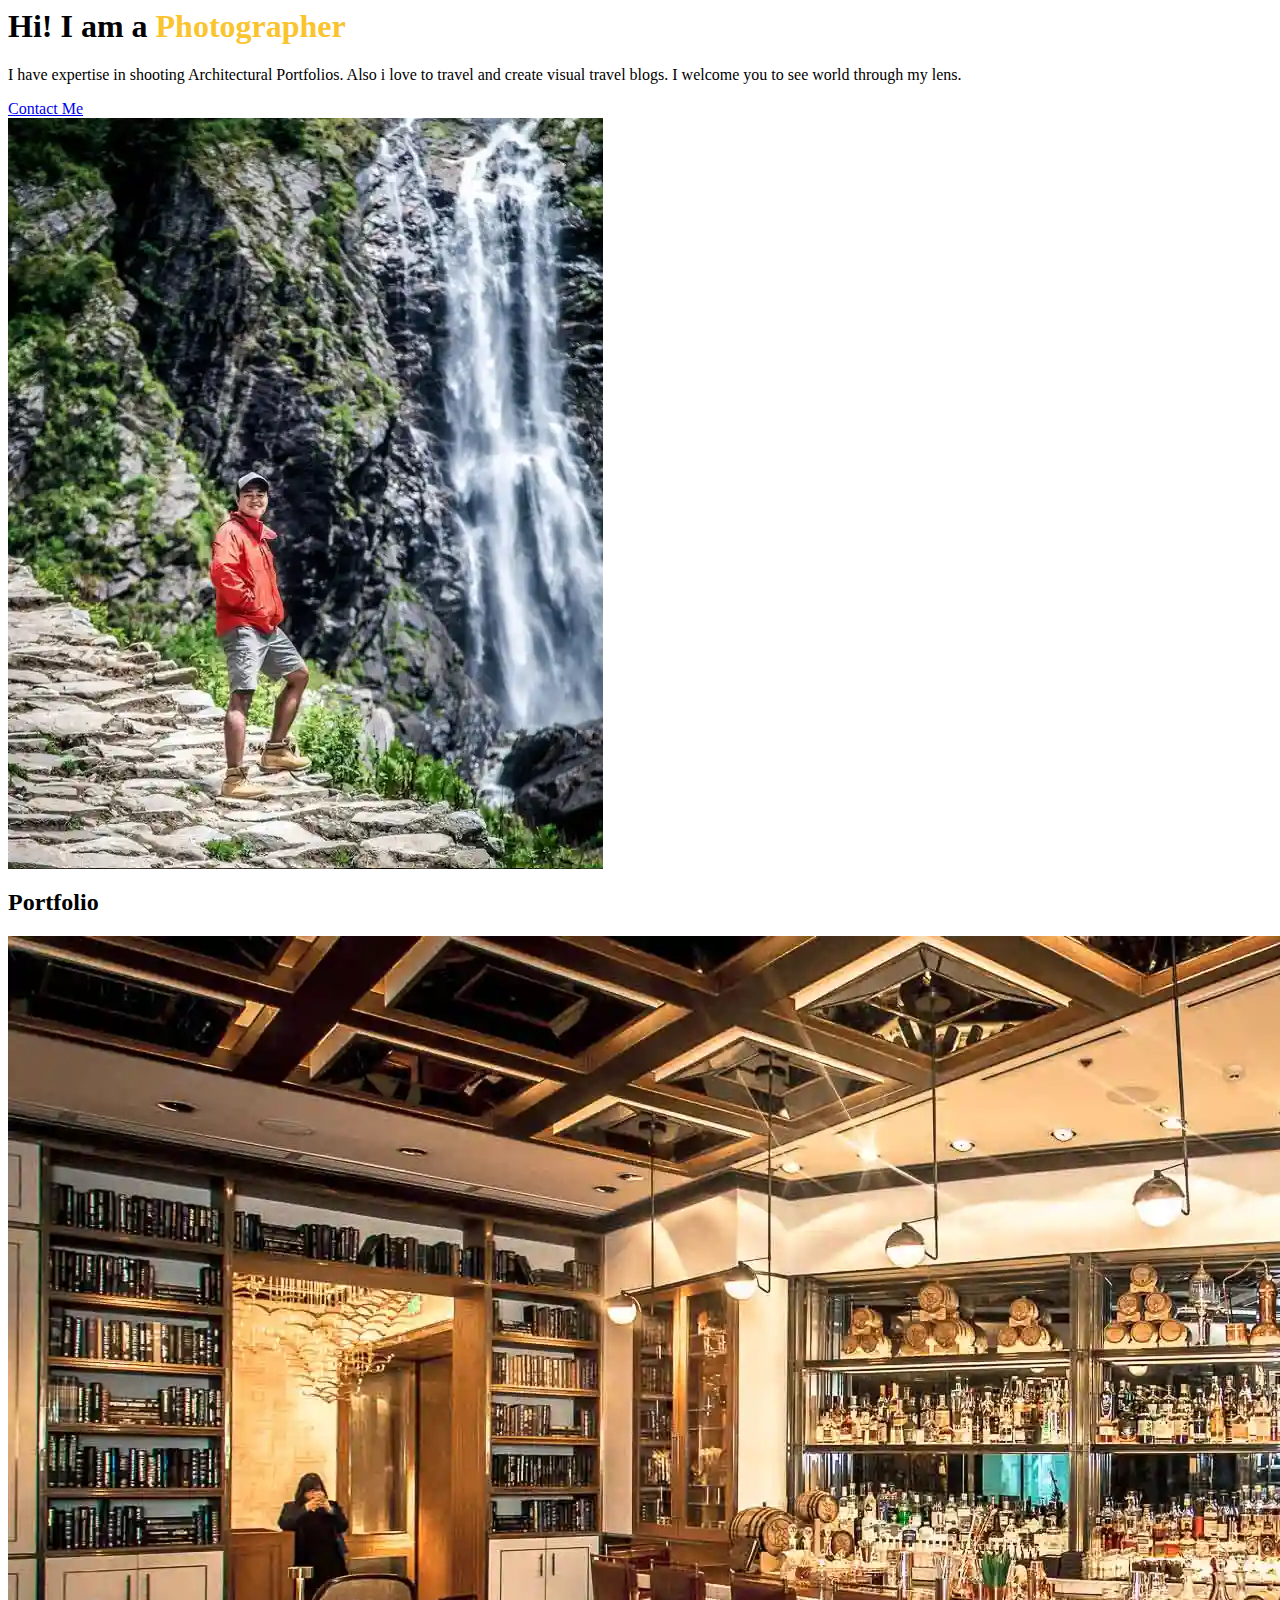
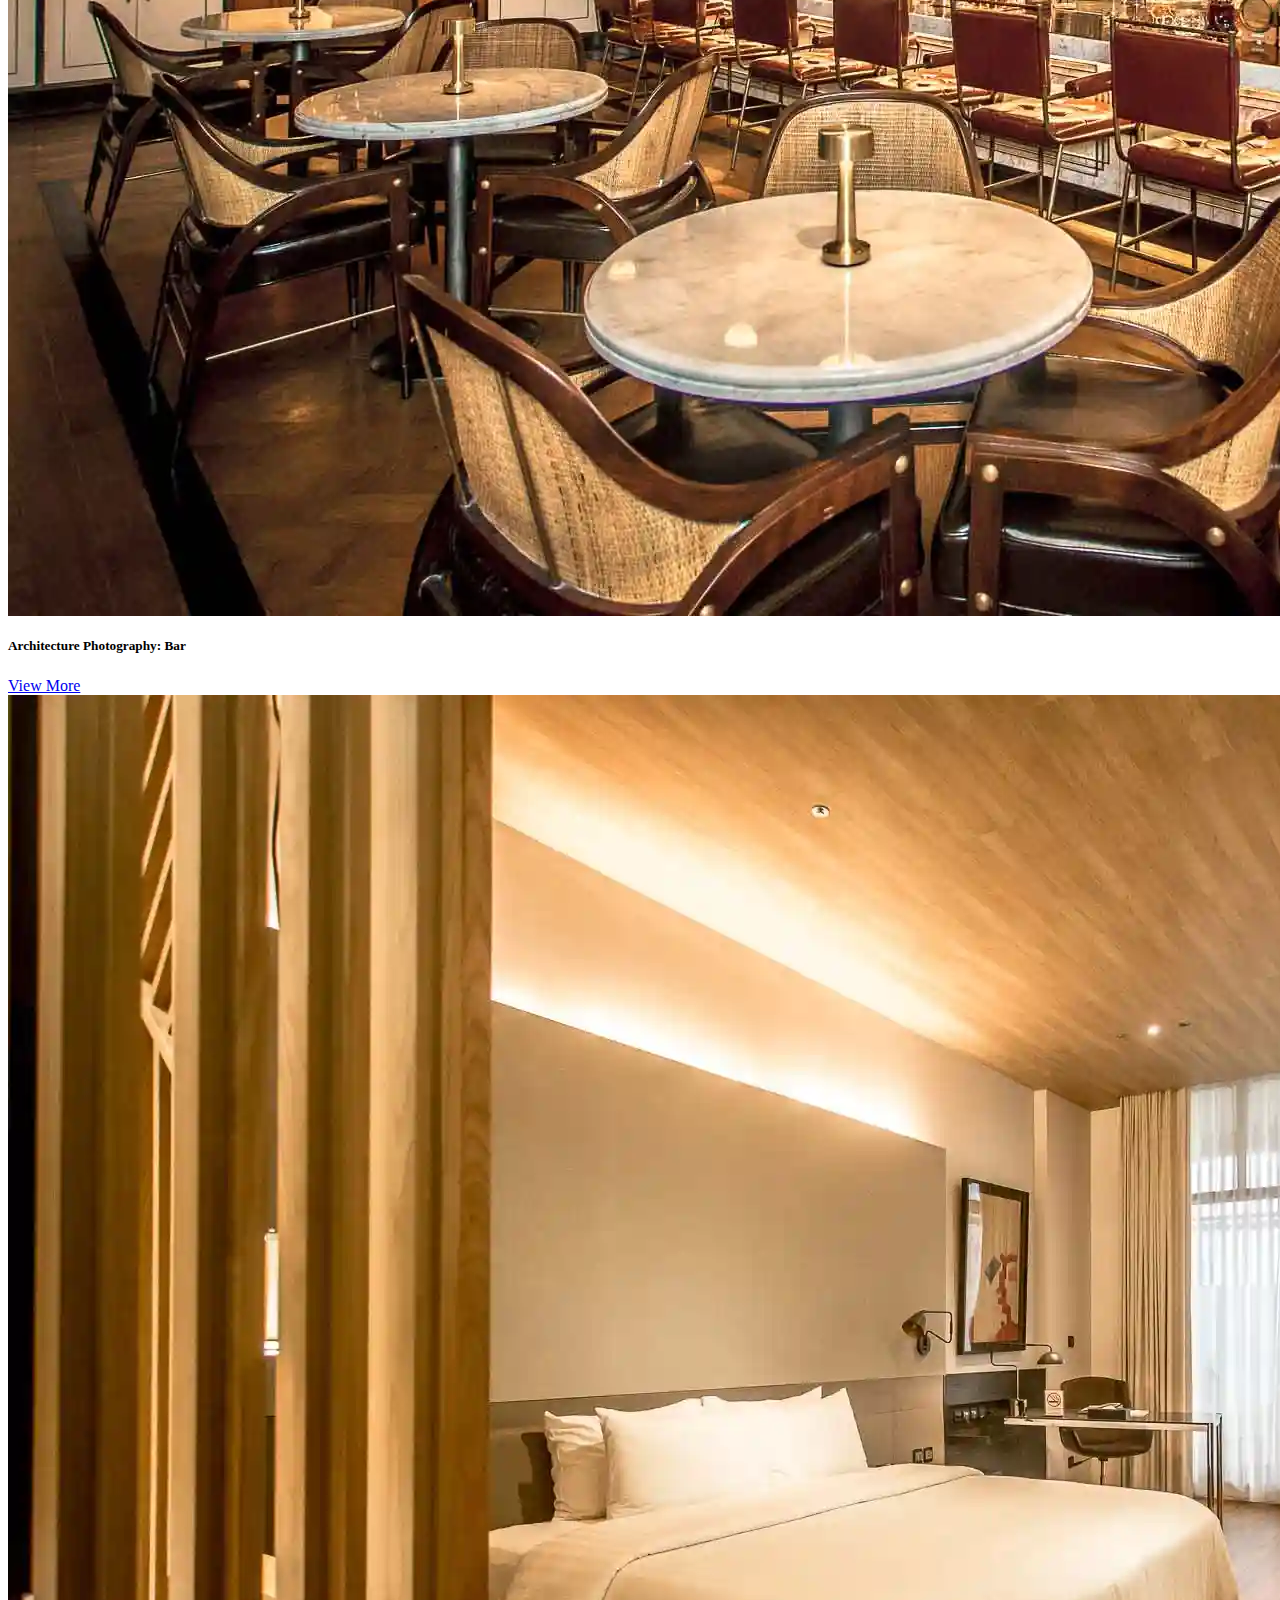
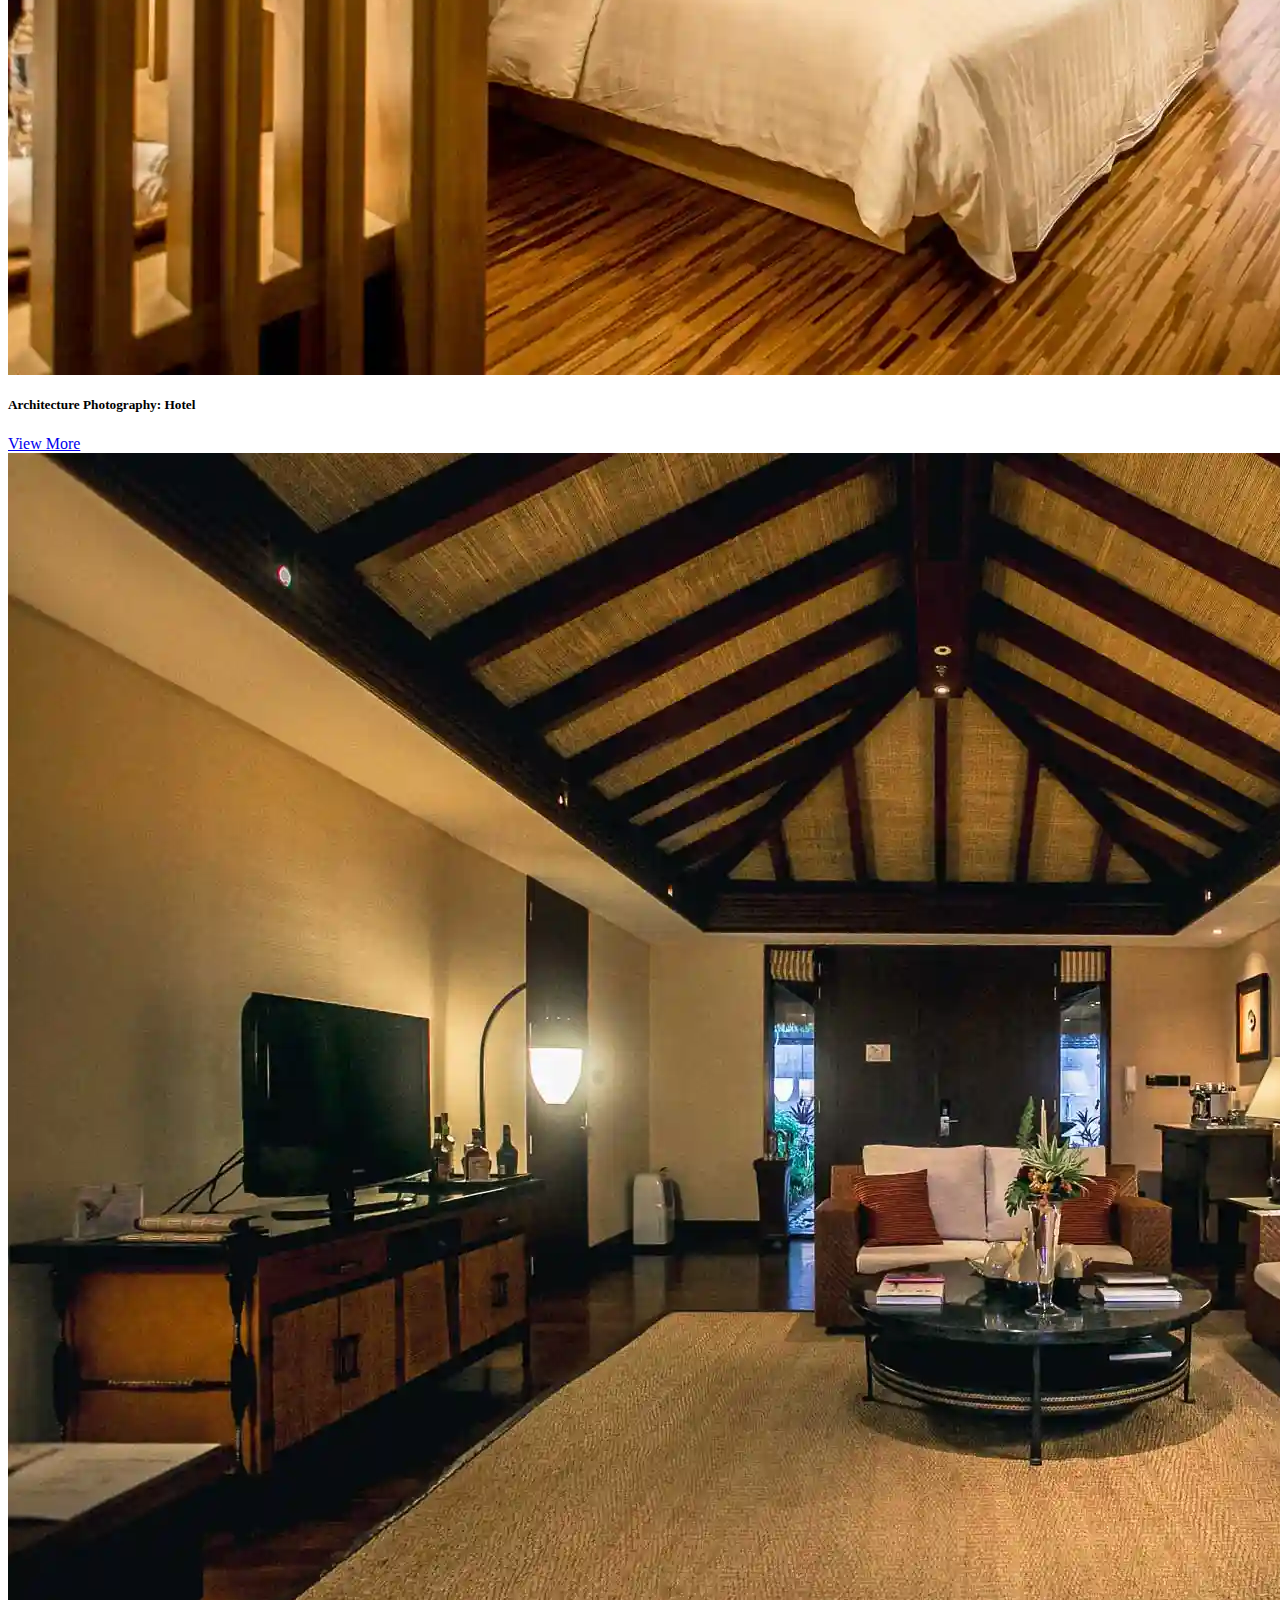
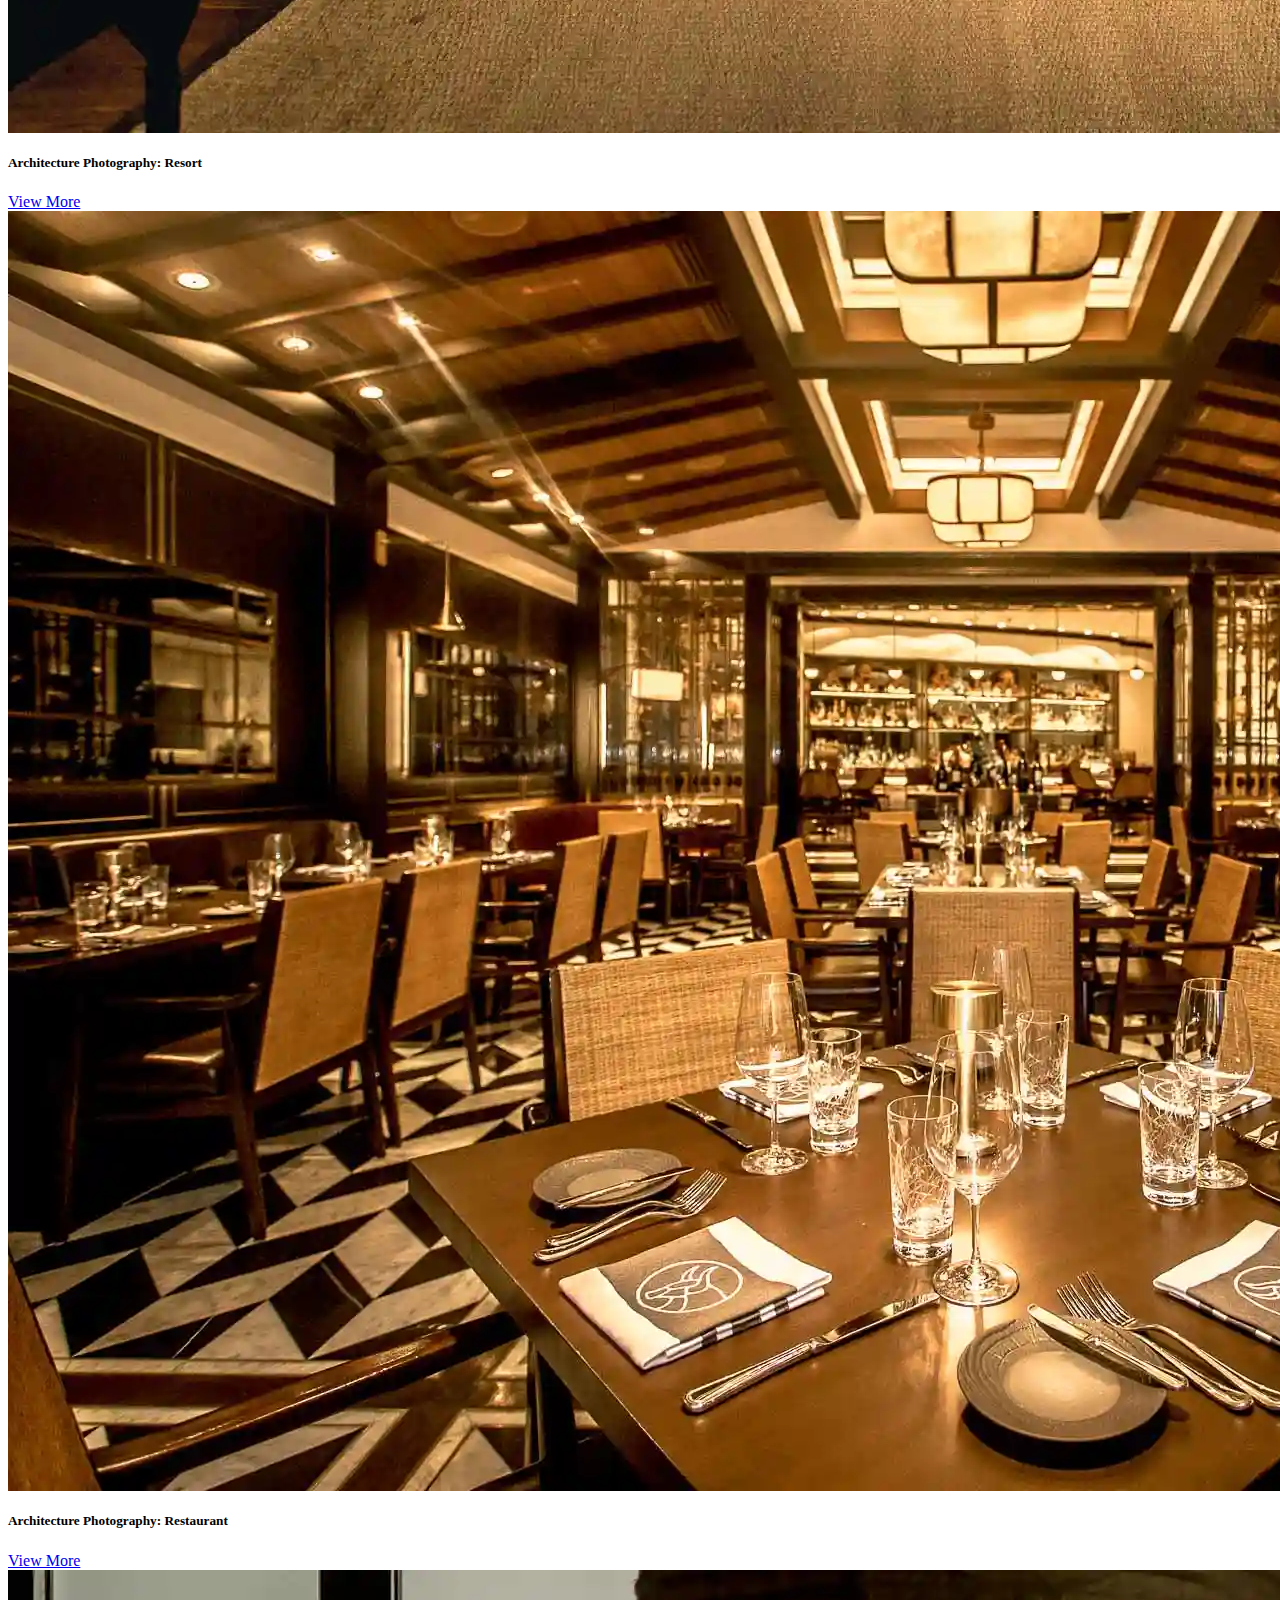
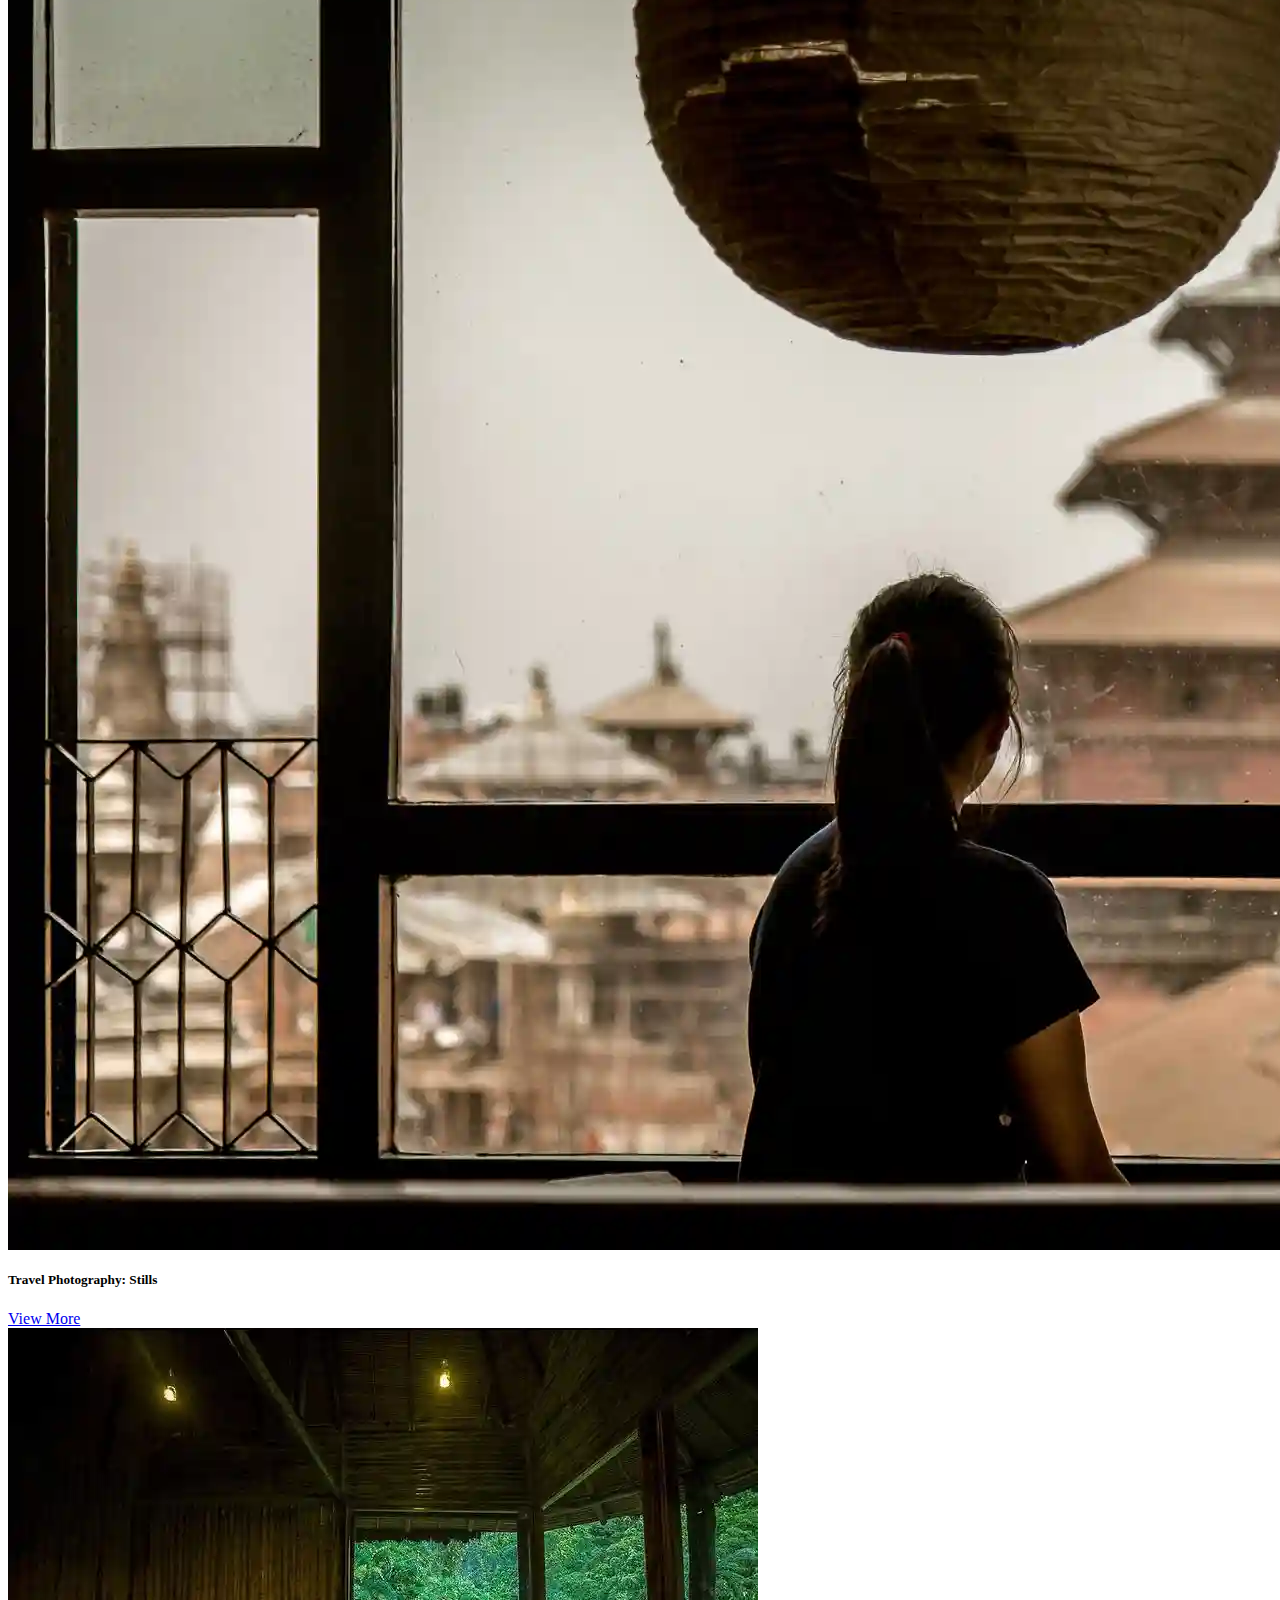
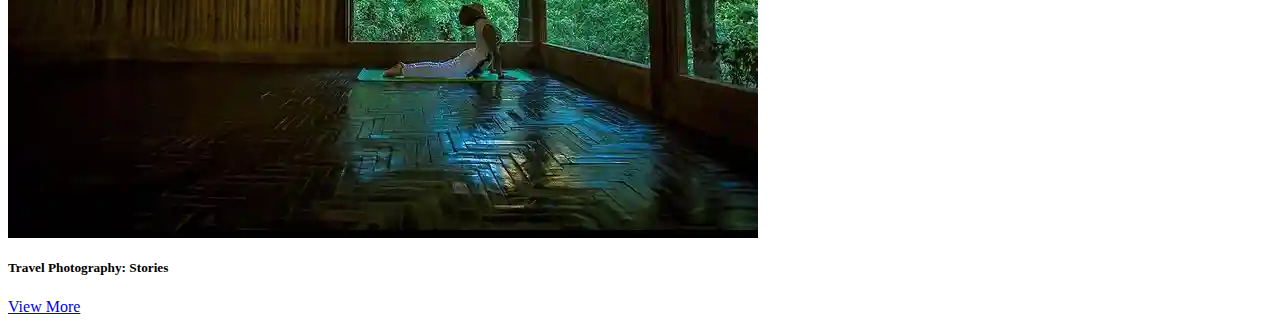
<file: index.html>
<div w3-include-html="header.html"></div>

<body>
    <!-- Navbar  -->
    <div w3-include-html="navigation.html"></div>

    <!-- Showcase -->
    <section class="bg-dark text-light p-5 text-center text-sm-start">
        <div class="container">
            <div class="d-sm-flex align-items-center justify-content-between">
                <div class="px-md-5">
                    <h1>Hi! I am a <span style="color: #fac42e;">Photographer</span></h1>
                    <p class="lead my-4">I have expertise in shooting Architectural Portfolios. Also i love to travel and create visual travel blogs. I welcome you to see world through my lens.
                    </p>
                    <a href="#contact" class="btn btn-primary btn-lg">Contact Me</a>
                </div>
                <img class="img-fluid d-none d-sm-block cover rounded" src="img/home/mypic.webp" alt="">
            </div>
        </div>
    </section>

    <!-- Boxes  -->
    <section class="p-5 portfolio">
        <div class="container">
            <h2 class="text-center mb-4">Portfolio</h2>
            <!-- rows  -->
            <div class="row row-cols-1 row-cols-md-3 g-4">

                <!-- columns  -->
                <div class="col">
                    <div class="card h-100">
                        <img src="img/home/bar.webp" class="card-img-top" alt="Bar">
                        <div class="card-body text-center">
                            <h5 class="card-title">Architecture Photography: Bar</h5>
                            <a href="gallery.html?page=Bar" class="btn btn-primary btn-lg my-3">View More</a>
                        </div>
                    </div>
                </div>

                <div class="col">
                    <div class="card h-100">
                        <img src="img/home/hotel.webp" class="card-img-top" alt="Hotel">
                        <div class="card-body text-center">
                            <h5 class="card-title">Architecture Photography: Hotel</h5>
                            <a href="gallery.html?page=Hotel" class="btn btn-primary btn-lg my-3">View More</a>
                        </div>
                    </div>
                </div>

                <div class="col">
                    <div class="card h-100">
                        <img src="img/home/resort.webp" class="card-img-top" alt="Resort">
                        <div class="card-body text-center">
                            <h5 class="card-title">Architecture Photography: Resort</h5>
                            <a href="gallery.html?page=Resort" class="btn btn-primary btn-lg my-3">View More</a>
                        </div>
                    </div>
                </div>

                <div class="col">
                    <div class="card h-100">
                        <img src="img/home/restaurant.webp" class="card-img-top" alt="Restaurant">
                        <div class="card-body text-center">
                            <h5 class="card-title">Architecture Photography: Restaurant</h5>
                            <a href="gallery.html?page=Restaurant" class="btn btn-primary btn-lg my-3">View More</a>
                        </div>
                    </div>
                </div>

                <div class="col">
                    <div class="card h-100">
                        <img src="img/home/still.webp" class="card-img-top" alt="Stills">
                        <div class="card-body text-center">
                            <h5 class="card-title">Travel Photography: Stills</h5>
                            <a href="#" class="btn btn-primary btn-lg my-3">View More</a>
                        </div>
                    </div>
                </div>

                <div class="col">
                    <div class="card h-100">
                        <img src="img/home/travel.webp" class="card-img-top" alt="Restaurant">
                        <div class="card-body text-center">
                            <h5 class="card-title">Travel Photography: Stories</h5>
                            <a href="#" class="btn btn-primary btn-lg my-3">View More</a>
                        </div>
                    </div>
                </div>

            </div>
        </div>
    </section>

    <!-- Conatct, Map & Footer  -->
    <div w3-include-html="contact_footer.html"></div>

    <!-- Conatct, Map & Footer Ends  -->

    <!-- Bootstrap Bundle with Popper -->
    <script src="https://cdn.jsdelivr.net/npm/bootstrap@5.0.1/dist/js/bootstrap.bundle.min.js " integrity="sha384-gtEjrD/SeCtmISkJkNUaaKMoLD0//ElJ19smozuHV6z3Iehds+3Ulb9Bn9Plx0x4 " crossorigin="anonymous "></script>
    <script src="https://www.w3schools.com/lib/w3.js"></script>
    <script>
        w3.includeHTML();
    </script>
</body>
</file>
